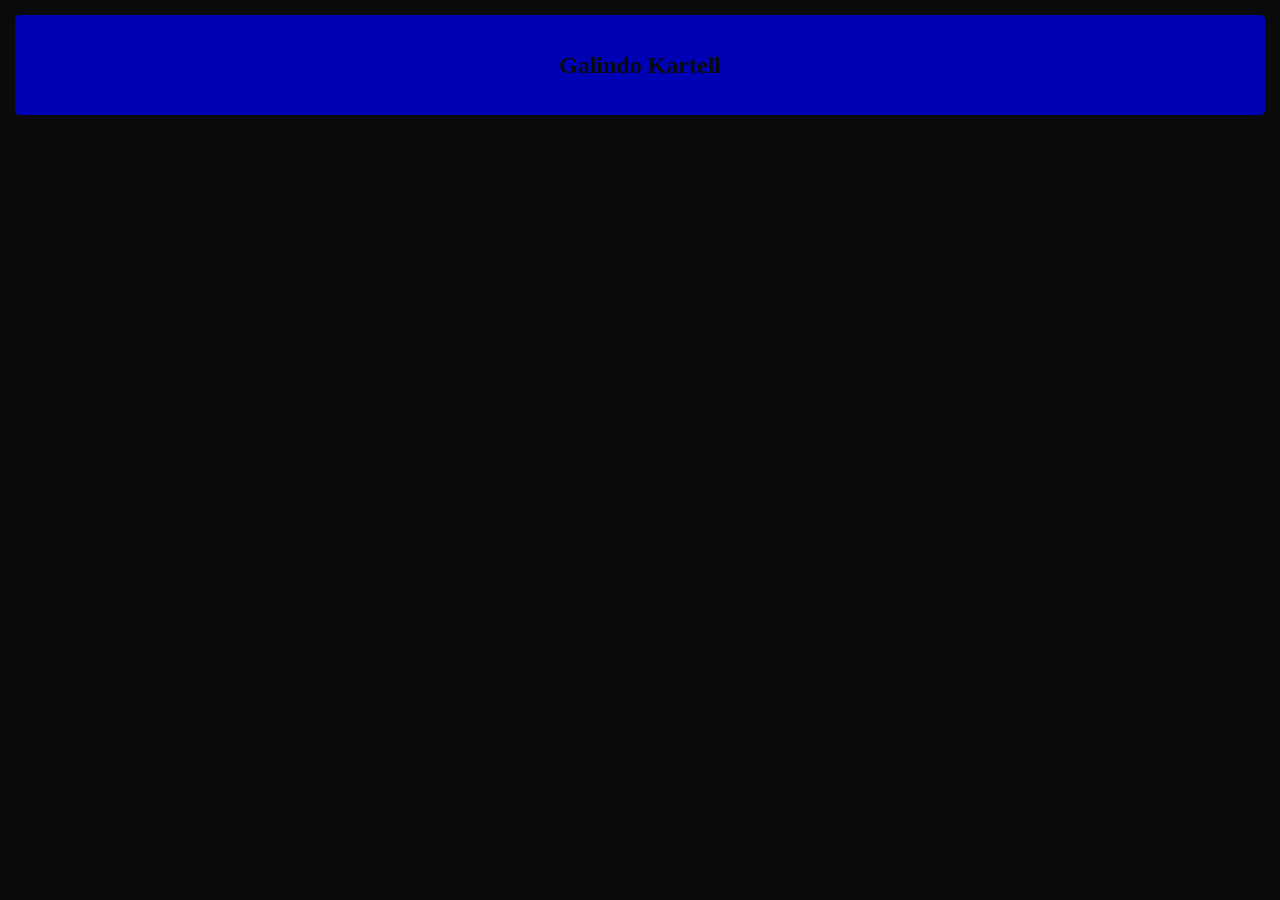
<file: index.html>
<!DOCTYPE html>
<html lang="en">
<head>
    <meta charset="UTF-8">
    <meta name="viewport" content="width=device-width, initial-scale=1.0">
    <link rel="stylesheet" href="style.css">
    <title>Document</title>
</head>
<body>
    <nav class="nav">
        <a href="members.html"><h1>Galindo Kartell</h1></a>
    </nav>
</body>
</html>
</file>
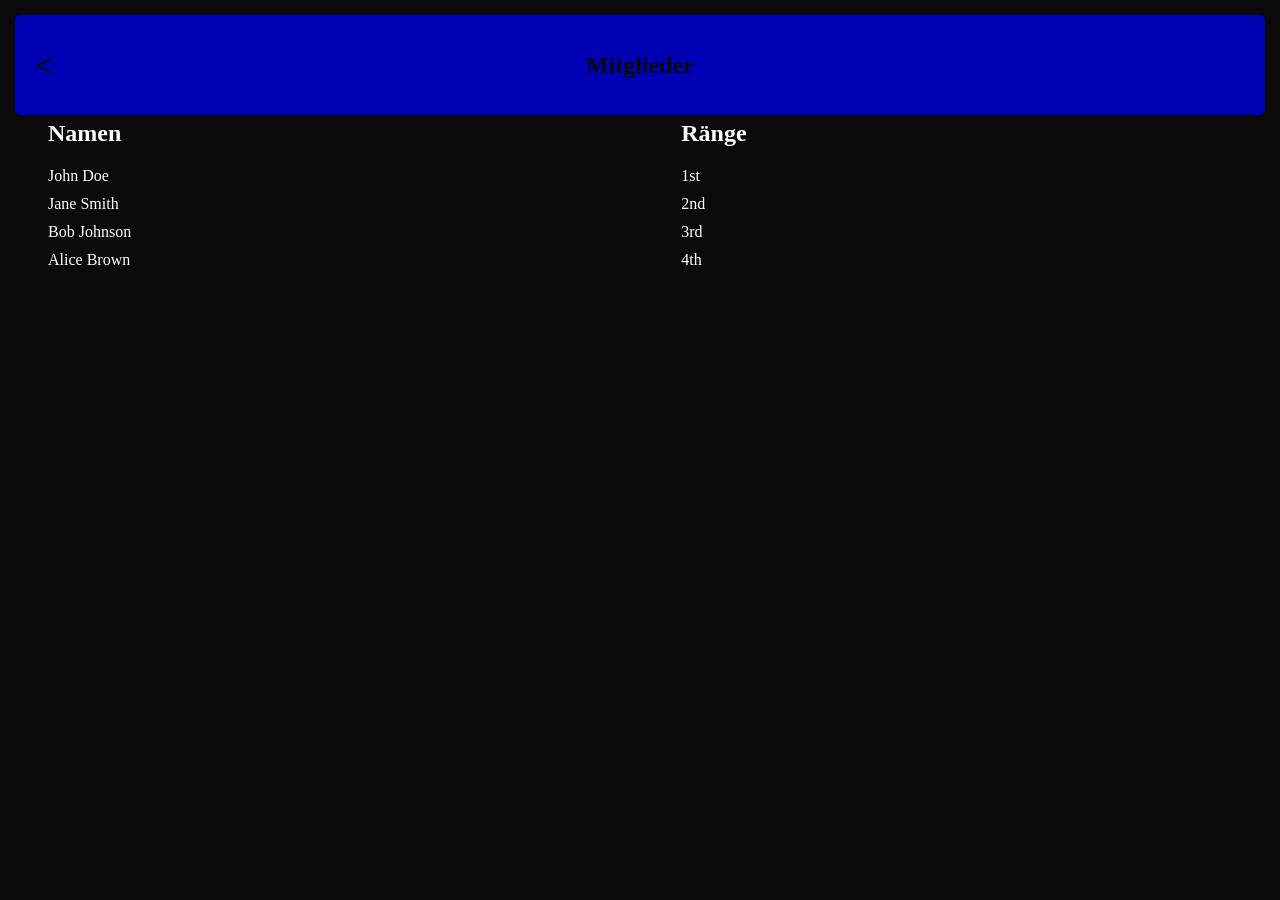
<file: members.html>
<!DOCTYPE html>
<html lang="en">
<head>
    <meta charset="UTF-8">
    <meta name="viewport" content="width=device-width, initial-scale=1.0">
    <link rel="stylesheet" href="members.css">
    <title>Document</title>
</head>
<body>
    <nav class="nav">
        <a href="index.html" class="back-link"><</a>
        <h1>Mitglieder</h1>
    </nav>
    <div class="container">
        <div class="box">
            <h2>Namen</h2>
            <ul>
                <li>John Doe</li>
                <li>Jane Smith</li>
                <li>Bob Johnson</li>
                <li>Alice Brown</li>
            </ul>
        </div>
        <div class="box ranks-box">
            <h2>Ränge</h2>
            <ul>
                <li>1st</li>
                <li>2nd</li>
                <li>3rd</li>
                <li>4th</li>
            </ul>
        </div>
    </div>
</body>
</html>
</file>
<file: style.css>
.nav{
    height: 100px;
    background-color: rgb(0, 0, 180);
    top: 15px;
    left: 15px;
    right: 15px;
    border-radius: 5px;
    position: fixed;
    display: flex;
    align-items: center;
    justify-content: center;
}
body{
    background-color: rgb(10, 10, 10);
    margin-top: 100px;
}
h1{
    color: rgb(10, 10, 10);
    margin: 0;
}
a{
    text-decoration: none;
}
a:hover h1{
    color: lightblue;
}
</file>
<file: members.css>
.nav{
    height: 100px;
    background-color: rgb(0, 0, 180);
    top: 15px;
    left: 15px;
    right: 15px;
    border-radius: 5px;
    position: fixed;
    display: flex;
    align-items: center;
    justify-content: center;
}
body{
    background-color: rgb(10, 10, 10);
    margin-top: 100px;
}
h1{
    color: rgb(10, 10, 10);
    margin: 0;
}
.back-link {
    position: absolute;
    left: 20px;
    color: rgb(10, 10, 10);
    text-decoration: none;
    font-size: 2em;
    font-weight: bold;
}
.back-link:hover {
    color: lightblue;
}
.container {
    display: flex;
    justify-content: space-between;
    margin: 20px;
}
.box {
    padding: 20px;
    width: 45%;
    color: white;
}
.box h2 {
    margin-top: 0;
}
.box ul {
    list-style-type: none;
    padding: 0;
}
.box li {
    margin: 10px 0;
}
</file>
